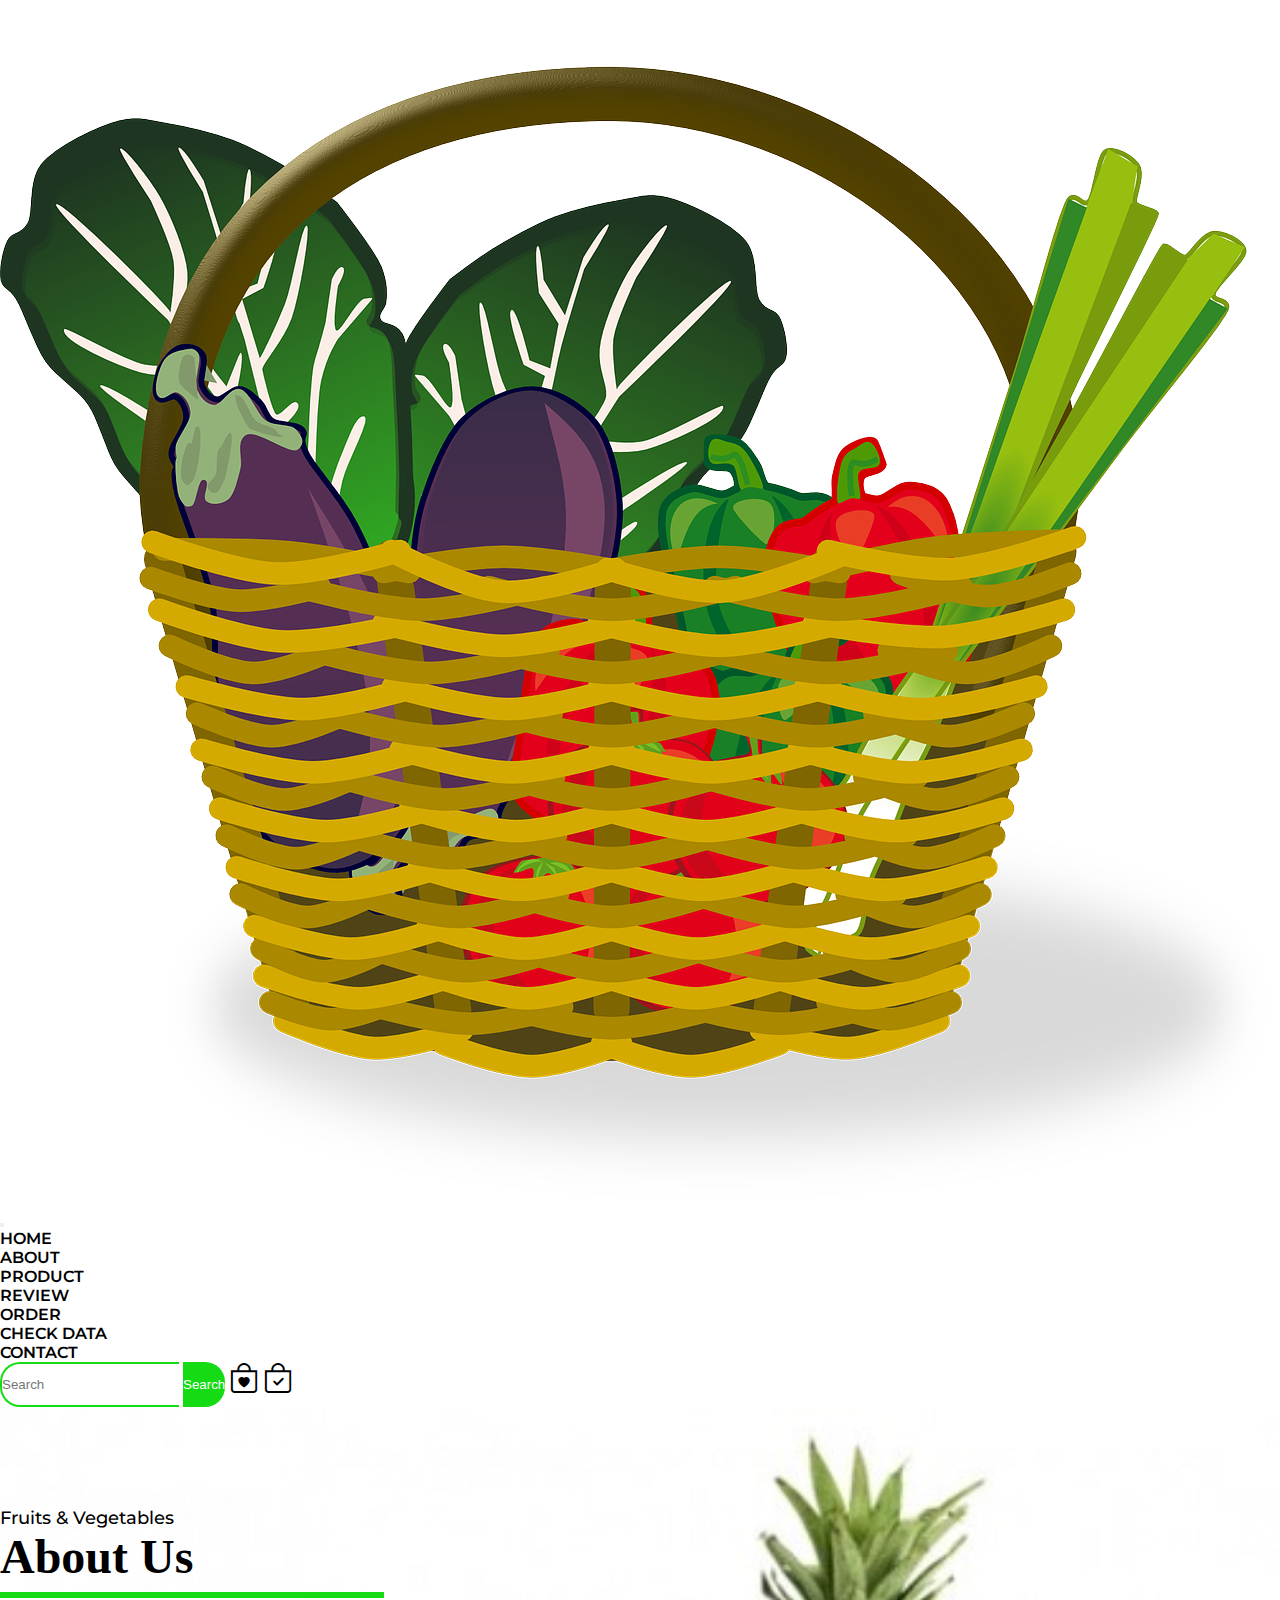
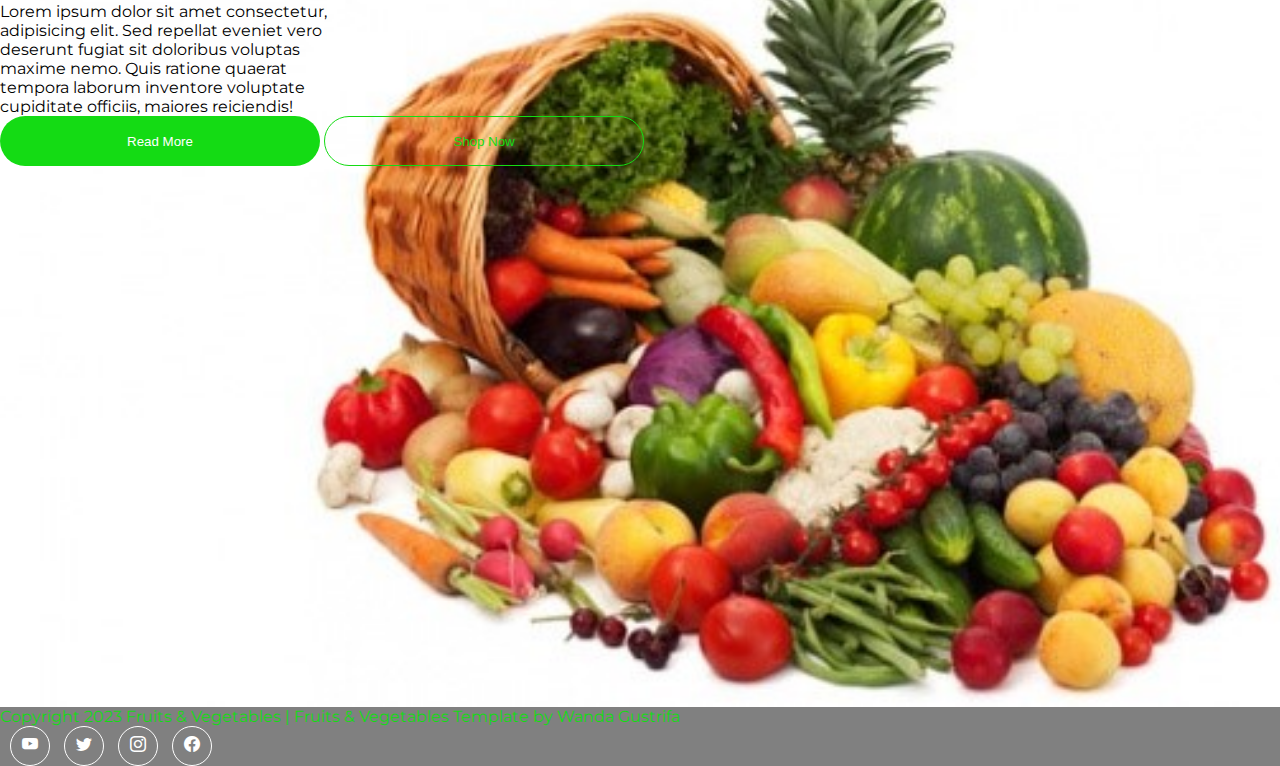
<file: Web E-Commerce Fruits&Vegetables/about.html>
<!doctype html>
<html lang="en">
  <head>
    <meta charset="utf-8">
    <meta name="viewport" content="width=device-width, initial-scale=1">
    <title>UMKM Buah dan Sayur</title>
    <link href="https://cdn.jsdelivr.net/npm/bootstrap@5.3.0-alpha3/dist/css/bootstrap.min.css" rel="stylesheet" integrity="sha384-KK94CHFLLe+nY2dmCWGMq91rCGa5gtU4mk92HdvYe+M/SXH301p5ILy+dN9+nJOZ" crossorigin="anonymous">
    <link rel="stylesheet" href="style.css">
    <link rel="stylesheet" href="https://cdn.jsdelivr.net/npm/bootstrap-icons@1.10.4/font/bootstrap-icons.css">
    <link rel="preconnect" href="https://fonts.googleapis.com">
    <link rel="preconnect" href="https://fonts.gstatic.com" crossorigin>
    <link href="https://fonts.googleapis.com/css2?family=Montserrat:ital@0;1&display=swap" rel="stylesheet">
  </head>
  <body>
    <h1></h1>
    <script src="https://cdn.jsdelivr.net/npm/bootstrap@5.3.0-alpha3/dist/js/bootstrap.bundle.min.js" integrity="sha384-ENjdO4Dr2bkBIFxQpeoTz1HIcje39Wm4jDKdf19U8gI4ddQ3GYNS7NTKfAdVQSZe" crossorigin="anonymous"></script>

    
    <nav class="navbar navbar-expand-lg pb-4">
        <div class="container">
          <a class="navbar-brand" href="#"><img src="./logoo.webp" class="img-fluid"></a>
          <button class="navbar-toggler" type="button" data-bs-toggle="collapse" data-bs-target="#navbarSupportedContent">
            <span class="navbar-toggler-icon"> </span>
          </button>
          <div class="collapse navbar-collapse" id="navbarSupportedContent">
            <ul class="navbar-nav m-auto mb-2 mb-lg-0">
              <li class="nav-item">
                <a class="nav-link" href="home.html">Home</a>
              </li>
              <li class="nav-item">
                <a class="nav-link" href="about.html">About</a>
              </li>
              <li class="nav-item">
                <a class="nav-link" href="product.html">Product</a>
              </li>
              <li class="nav-item ">
                <a class="nav-link" href="review.html">
                  Review
                </a>
              </li>
              <li class="nav-item">
                <a class="nav-link" href="order.html">Order</a>
              </li>
              <li class="nav-item">
                <a class="nav-link" href="dataOrder.html">Check Data</a>
              </li>
              <li class="nav-item">
                <a class="nav-link" href="contact.html">Contact</a>
              </li>
            </ul>
            <form class="d-flex" role="search">
              <input class="px-2 search" type="search" placeholder="Search" aria-label="Search">
              <button class="btn1 px-3" type="submit">Search</button>
              <span><i class="bi bi-bag-heart"></i></span>
              <span><i class="bi bi-bag-check"></i></span>
            </form>
          </div>
        </div>
      </nav>
      <!--About-->
      <section class="about" id="about">
        <div class="container">
          <div class="row">
            <div class="col-lg-6">
              <p class="m-0">Fruits & Vegetables</p>
              <h1> About Us</h1>
              <div class="line my-4"></div>
              <p>Lorem ipsum dolor sit amet 
                consectetur,<br>adipisicing elit. Sed repellat eveniet vero<br> deserunt fugiat sit doloribus voluptas<br> maxime nemo. 
                Quis ratione quaerat<br>tempora laborum inventore voluptate<br>cupiditate officiis, maiores reiciendis!</p>
            <button class="mbtn1">Read More</button>
            <button class="mbtn2">Shop Now</button>
            </div>
          </div>
        </div>
      </section>
      <section class="footer py-2">
        <div class="container">
            <div class="row">
                <div class="col-lg-9 pt-3">
                    <p>Copyright 2023 Fruits & Vegetables | Fruits & Vegetables Template by Wanda Gustrifa </p>
                </div>
                <div class="col-lg-3">
                    <div class="s1">
                        <span><i class="bi bi-youtube"></i></span>
                    </div>
                    <div class="s1">
                        <span><i class="bi bi-twitter"></i></span>
                    </div>
                    <div class="s1">
                        <span><i class="bi bi-instagram"></i></span>
                    </div>
                    <div class="s1">
                        <span><i class="bi bi-facebook"></i></span>
                    </div>
                </div>
            </div>
        </div>
    </section>
  </body>
</html>
</file>
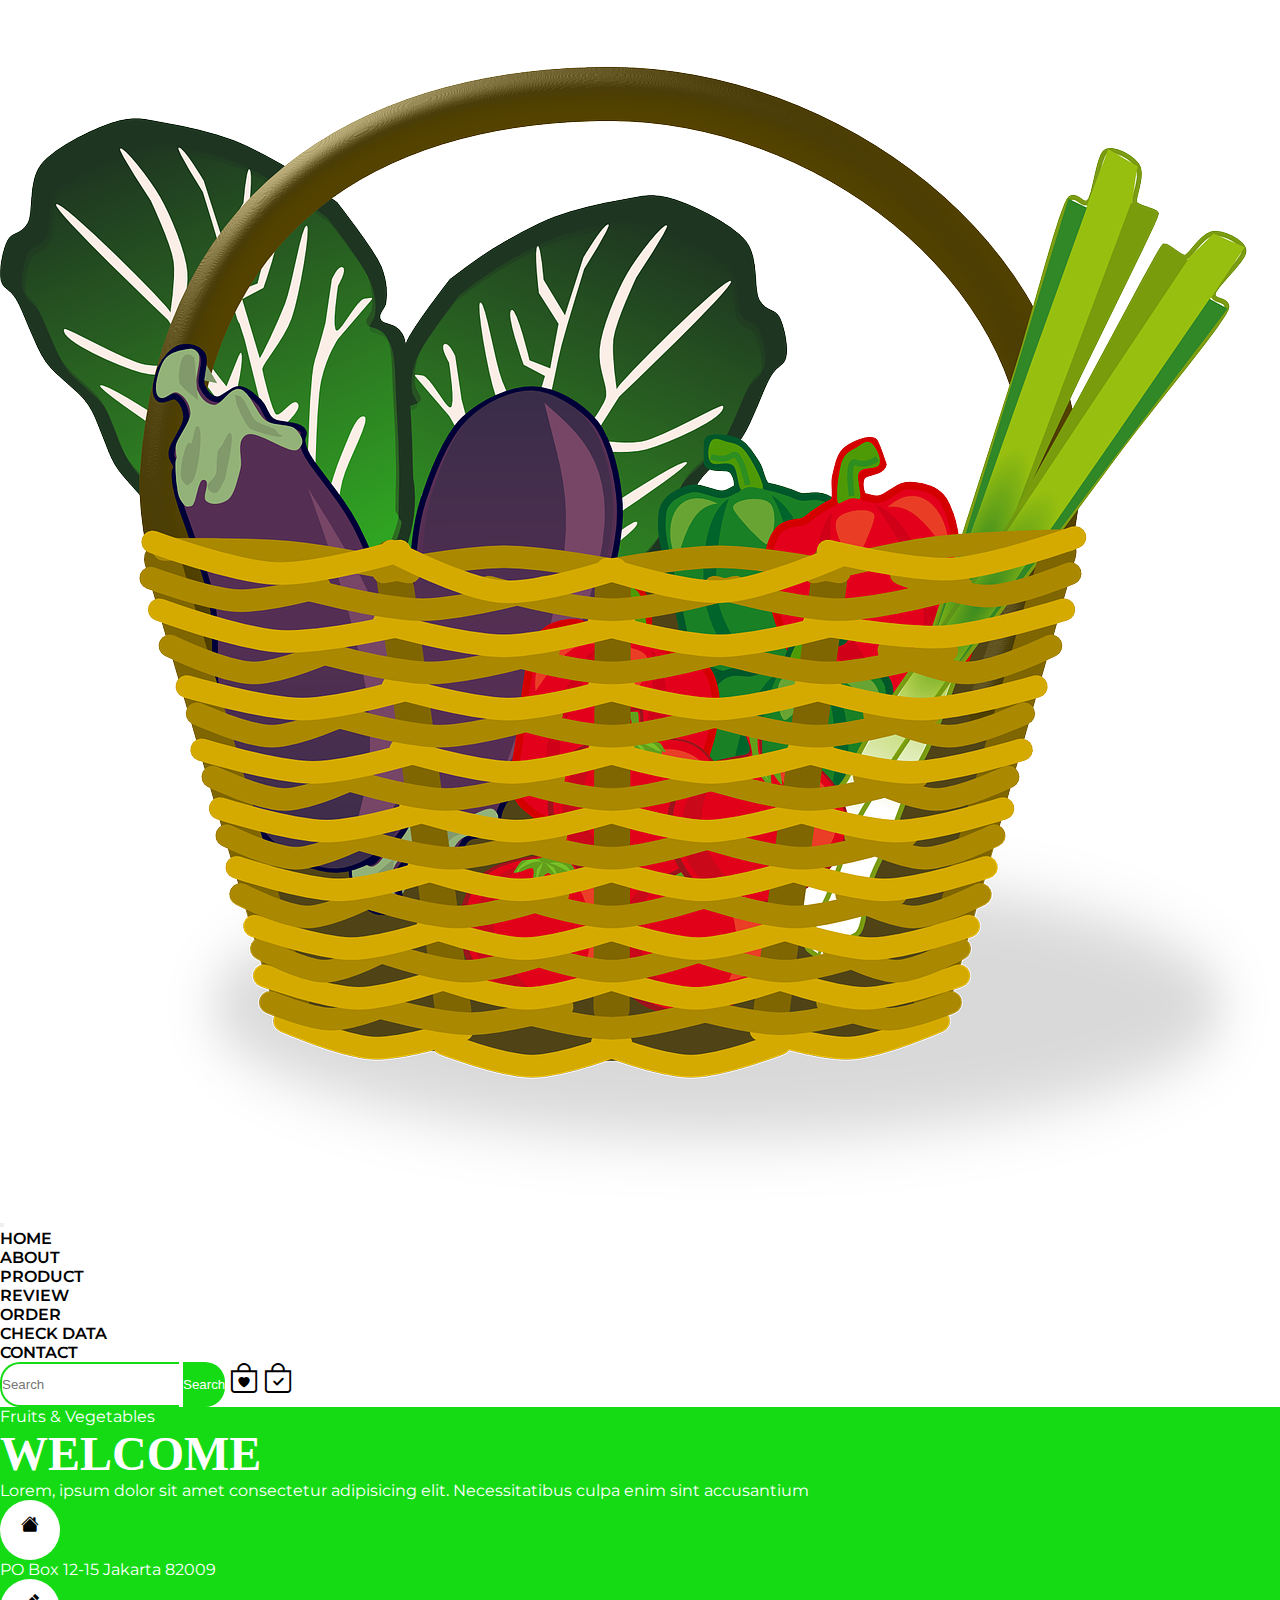
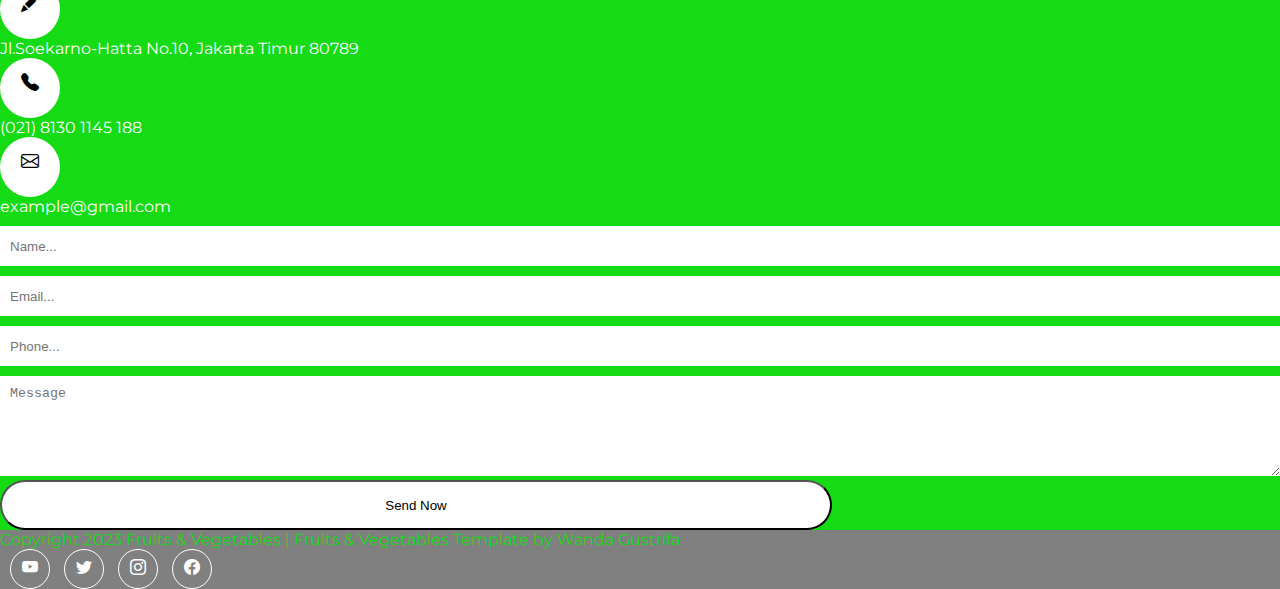
<file: Web E-Commerce Fruits&Vegetables/contact.html>
<!doctype html>
<html lang="en">
  <head>
    <meta charset="utf-8">
    <meta name="viewport" content="width=device-width, initial-scale=1">
    <title>UMKM Buah dan Sayur</title>
    <link href="https://cdn.jsdelivr.net/npm/bootstrap@5.3.0-alpha3/dist/css/bootstrap.min.css" rel="stylesheet" integrity="sha384-KK94CHFLLe+nY2dmCWGMq91rCGa5gtU4mk92HdvYe+M/SXH301p5ILy+dN9+nJOZ" crossorigin="anonymous">
    <link rel="stylesheet" href="style.css">
    <link rel="stylesheet" href="https://cdn.jsdelivr.net/npm/bootstrap-icons@1.10.4/font/bootstrap-icons.css">
    <link rel="preconnect" href="https://fonts.googleapis.com">
    <link rel="preconnect" href="https://fonts.gstatic.com" crossorigin>
    <link href="https://fonts.googleapis.com/css2?family=Montserrat:ital@0;1&display=swap" rel="stylesheet">
  </head>
  <body>
    <h1></h1>
    <script src="https://cdn.jsdelivr.net/npm/bootstrap@5.3.0-alpha3/dist/js/bootstrap.bundle.min.js" integrity="sha384-ENjdO4Dr2bkBIFxQpeoTz1HIcje39Wm4jDKdf19U8gI4ddQ3GYNS7NTKfAdVQSZe" crossorigin="anonymous"></script>

    <nav class="navbar navbar-expand-lg pb-4">
        <div class="container">
          <a class="navbar-brand" href="#"><img src="./logoo.webp" class="img-fluid"></a>
          <button class="navbar-toggler" type="button" data-bs-toggle="collapse" data-bs-target="#navbarSupportedContent">
            <span class="navbar-toggler-icon"> </span>
          </button>
          <div class="collapse navbar-collapse" id="navbarSupportedContent">
            <ul class="navbar-nav m-auto mb-2 mb-lg-0">
              <li class="nav-item">
                <a class="nav-link" href="home.html">Home</a>
              </li>
              <li class="nav-item">
                <a class="nav-link" href="about.html">About</a>
              </li>
              <li class="nav-item">
                <a class="nav-link" href="product.html">Product</a>
              </li>
              <li class="nav-item ">
                <a class="nav-link" href="review.html">
                  Review
                </a>
              </li>
              <li class="nav-item">
                <a class="nav-link" href="order.html">Order</a>
              </li>
              <li class="nav-item">
                <a class="nav-link" href="dataOrder.html">Check Data</a>
              </li>
              <li class="nav-item">
                <a class="nav-link" href="contact.html">Contact</a>
              </li>
            </ul>
            <form class="d-flex" role="search">
              <input class="px-2 search" type="search" placeholder="Search" aria-label="Search">
              <button class="btn1 px-3" type="submit">Search</button>
              <span><i class="bi bi-bag-heart"></i></span>
              <span><i class="bi bi-bag-check"></i></span>
            </form>
          </div>
        </div>
    </nav>
    <!--CONTACT-->
    <section class="contact py-5">
        <div class="container py-3">
            <div class="row">
                <div class="col-lg-7">
                    <p class="m-0">Fruits & Vegetables</p>
                    <h1>WELCOME</h1>
                    <div class="line2 my-4"></div>                    
                    <p>Lorem, ipsum dolor sit amet consectetur adipisicing elit. Necessitatibus culpa enim sint accusantium</p>

    <div class="row py-3">
        <div class="col-lg-6">
            <div class="row pt-2">
                <div class="col-lg-3 col-sm-3 col-2">
                    <div class="circle">
                        <span><i class="bi bi-house-fill"></i></span>
                    </div>
                </div>
                <div class="col-lg-8 col-sm-8 col-8 pt-2">
                        <p>PO Box 12-15 Jakarta 82009</p>
                </div>
            </div>

            <div class="row pt-2">
                <div class="col-lg-3 col-sm-3 col-2">
                    <div class="circle">
                        <span><i class="bi bi-pencil-fill"></i></span>
                    </div>
                </div>
                <div class="col-lg-8 col-sm-8 col-8 pt-2">
                        <p>Jl.Soekarno-Hatta No.10, Jakarta Timur 80789</p>
                </div>
            </div>

            <div class="row pt-2">
                <div class="col-lg-3 col-sm-3 col-2">
                    <div class="circle">
                        <span><i class="bi bi-telephone-fill"></i></span>
                    </div>
                </div>
                <div class="col-lg-8 col-sm-8 col-8 pt-2">
                        <p>(021) 8130 1145 188 </p>
                </div>
            </div>

            <div class="row pt-2">
                <div class="col-lg-3 col-sm-3 col-2">
                    <div class="circle">
                        <span><i class="bi bi-envelope"></i></span>
                    </div>
                </div>
                <div class="col-lg-8 col-sm-8 col-8 pt-2">
                        <p>example@gmail.com</p>
                </div>
            </div>
         <div class="col-lg-6">
             <input type="text" placeholder="Name...">
            <input type="text" placeholder="Email...">
            <input type="text" placeholder="Phone...">
            <textarea name="" id="" placeholder="Message"></textarea>
            <button class="cbtn mt-3">Send Now</button>
        </div>
        </div>
                
    </div>
    </section>
    <section class="footer py-2">
        <div class="container">
            <div class="row">
                <div class="col-lg-9 pt-3">
                    <p>Copyright 2023 Fruits & Vegetables | Fruits & Vegetables Template by Wanda Gustrifa </p>
                </div>
                <div class="col-lg-3">
                    <div class="s1">
                        <span><i class="bi bi-youtube"></i></span>
                    </div>
                    <div class="s1">
                        <span><i class="bi bi-twitter"></i></span>
                    </div>
                    <div class="s1">
                        <span><i class="bi bi-instagram"></i></span>
                    </div>
                    <div class="s1">
                        <span><i class="bi bi-facebook"></i></span>
                    </div>
                </div>
            </div>
        </div>
    </section>
  </body>
</html>
</file>
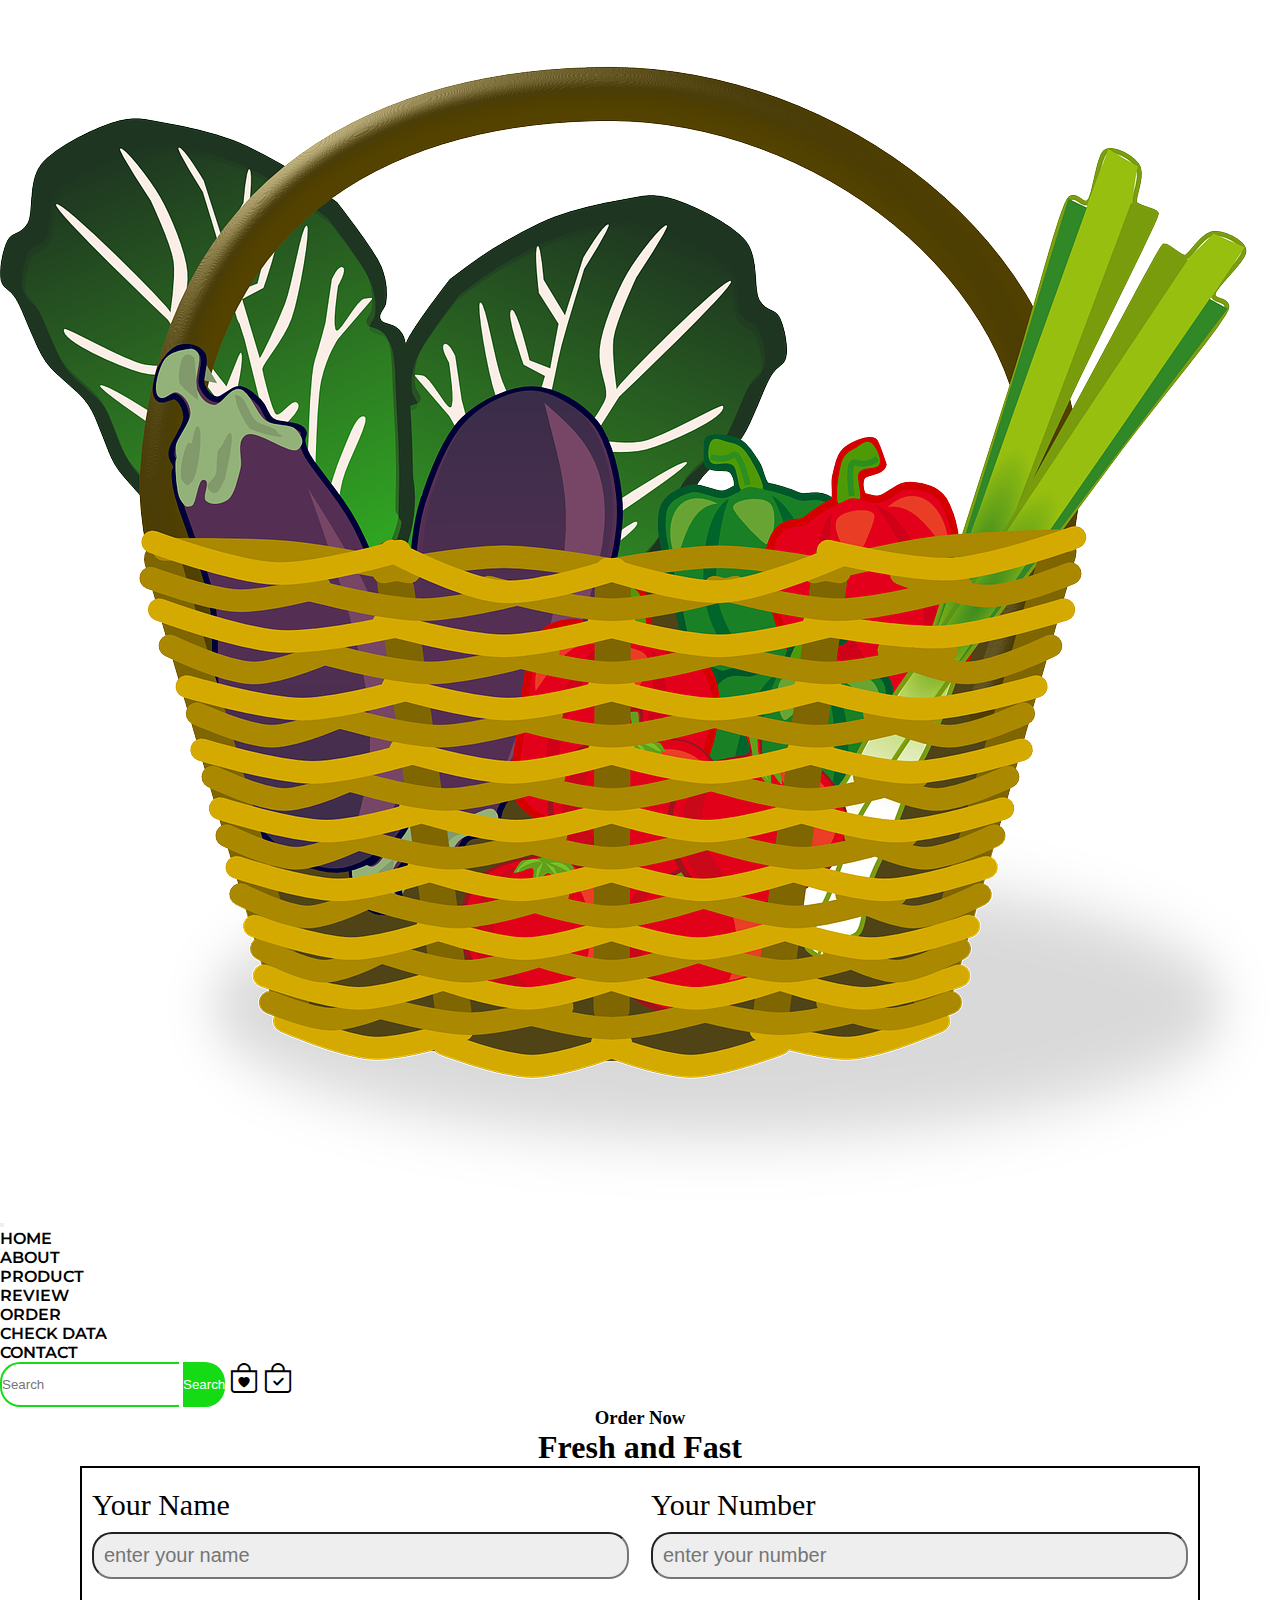
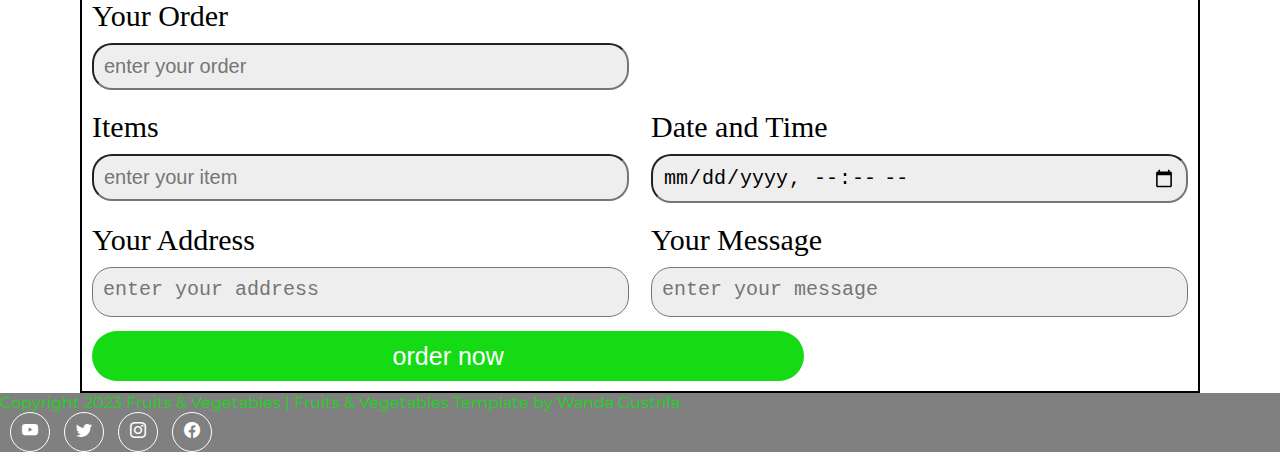
<file: Web E-Commerce Fruits&Vegetables/order.html>
<!doctype html>
<html lang="en">
  <head>
    <meta charset="utf-8">
    <meta name="viewport" content="width=device-width, initial-scale=1">
    <title>UMKM Buah dan Sayur</title>
    <link href="https://cdn.jsdelivr.net/npm/bootstrap@5.3.0-alpha3/dist/css/bootstrap.min.css" rel="stylesheet" integrity="sha384-KK94CHFLLe+nY2dmCWGMq91rCGa5gtU4mk92HdvYe+M/SXH301p5ILy+dN9+nJOZ" crossorigin="anonymous">
    <link rel="stylesheet" href="style.css">
    <link rel="stylesheet" href="https://cdn.jsdelivr.net/npm/bootstrap-icons@1.10.4/font/bootstrap-icons.css">
    <link rel="preconnect" href="https://fonts.googleapis.com">
<link rel="preconnect" href="https://fonts.gstatic.com" crossorigin>
<link href="https://fonts.googleapis.com/css2?family=Montserrat:ital@0;1&display=swap" rel="stylesheet">
</head>
  <body>
    <h1></h1>
    <script src="https://cdn.jsdelivr.net/npm/bootstrap@5.3.0-alpha3/dist/js/bootstrap.bundle.min.js" integrity="sha384-ENjdO4Dr2bkBIFxQpeoTz1HIcje39Wm4jDKdf19U8gI4ddQ3GYNS7NTKfAdVQSZe" crossorigin="anonymous"></script>

    
    <nav class="navbar navbar-expand-lg pb-4">
        <div class="container">
          <a class="navbar-brand" href="#"><img src="./logoo.webp" class="img-fluid"></a>
          <button class="navbar-toggler" type="button" data-bs-toggle="collapse" data-bs-target="#navbarSupportedContent">
            <span class="navbar-toggler-icon"> </span>
          </button>
          <div class="collapse navbar-collapse" id="navbarSupportedContent">
            <ul class="navbar-nav m-auto mb-2 mb-lg-0">
              <li class="nav-item">
                <a class="nav-link" href="home.html">Home</a>
              </li>
              <li class="nav-item">
                <a class="nav-link" href="about.html">About</a>
              </li>
              <li class="nav-item">
                <a class="nav-link" href="product.html">Product</a>
              </li>
              <li class="nav-item ">
                <a class="nav-link" href="review.html">
                  Review
                </a>
              </li>
              <li class="nav-item">
                <a class="nav-link" href="order.html">Order</a>
              </li>
              <li class="nav-item">
                <a class="nav-link" href="dataOrder.html">Check Data</a>
              </li>
              <li class="nav-item">
                <a class="nav-link" href="contact.html">Contact</a>
              </li>
            </ul>
            <form class="d-flex" role="search">
              <input class="px-2 search" type="search" placeholder="Search" aria-label="Search">
              <button class="btn1 px-3" type="submit">Search</button>
              <span><i class="bi bi-bag-heart"></i></span>
              <span><i class="bi bi-bag-check"></i></span>
            </form>
          </div>
        </div>
      </nav>

        <!--ORDER-->
      <section class="order" id="order">
        <h3 class="sub-heading">Order Now</h3>
        <h1 class="sub-heading">Fresh and Fast</h1>

        <form action="">
            <div class="inputBox">
                <div class="input">
                    <span>Your Name</span>
                    <input type="text" placeholder="enter your name">
                </div>
                <div class="input">
                    <span>Your Number</span>
                    <input type="number" placeholder="enter your number">
                </div>
            </div>
            <div class="inputBox">
                <div class="input">
                    <span>Your Order</span>
                    <input type="text" placeholder="enter your order">
                </div>
            </div>
            <div class="inputBox">
                <div class="input">
                    <span>Items</span>
                    <input type="number" placeholder="enter your item">
                </div>
                <div class="input">
                    <span>Date and Time</span>
                    <input type="datetime-local">
                </div>
            </div>
            <div class="inputBox">
                <div class="input">
                    <span>Your Address</span>
                    <textarea type="" placeholder="enter your address" id="" cols="30"></textarea>
                </div>
                <div class="input">
                    <span>Your Message</span>
                    <textarea type="" placeholder="enter your message" id="" cols="30"></textarea>
                </div>
            </div>
            <input type="submit" value="order now" class="cbtn">

        </form>
      </section>


      <section class="footer py-2">
        <div class="container">
            <div class="row">
                <div class="col-lg-9 pt-3">
                    <p>Copyright 2023 Fruits & Vegetables | Fruits & Vegetables Template by Wanda Gustrifa </p>
                </div>
                <div class="col-lg-3">
                    <div class="s1">
                        <span><i class="bi bi-youtube"></i></span>
                    </div>
                    <div class="s1">
                        <span><i class="bi bi-twitter"></i></span>
                    </div>
                    <div class="s1">
                        <span><i class="bi bi-instagram"></i></span>
                    </div>
                    <div class="s1">
                        <span><i class="bi bi-facebook"></i></span>
                    </div>
                </div>
            </div>
        </div>
    </section>
    </body>
</html>
</file>
<file: Web E-Commerce Fruits&Vegetables/style.css>
*{
    padding: 0;
    margin: 0;
    box-sizing: border-box;
}
p{
    font-family: 'Montserrat', sans-serif;
}
.nav-item a{
    text-decoration: none;
    color: black;
    font-weight: 600;
    text-transform: uppercase;
    margin-right: 15px ;
    transition: all 0.4s;
    font-family: 'Montserrat', sans-serif;
}
.nav-item a:hover{
    color: rgb(20, 219, 20);

}
.navbar-brand{
    height: 25px;
    width: 50px;
}
.search{
    height: 45px;
    outline: none;
    border: 2px solid rgb(20, 219, 20);
    background-color: transparent;
    border-radius: 20px 0px 0px 20px;
    border-right: none;
}
.btn1{
    height: 45px;
    outline: none;
    border: none;
    background-color: rgb(20, 219, 20);
    color: white;
    border-radius: 0px 20px 20px 0px;
    transition: all 0.4s;
}
.btn1:hover{
    background-color: rgb(9, 176, 9);
}
.bi-bag-heart{
    font-size: 30px;
    color: black;
    cursor: pointer;
    padding-top: 5px;
    transition: all 0.4s;
}
.bi-bag-heart:hover{
    color: rgb(20, 219, 20);
}
.bi-bag-check{
    font-size: 30px;
    color: black;
    cursor: pointer;
    padding-top: 5px;
    transition: all 0.4s;
}
.bi-bag-check:hover{
    color: rgb(20, 219, 20);
}
.navbar-toggler{
    font-size: 23px;
    color: black;
}
.navbar-toggler:focus{
    outline: none;
    box-shadow: none;
}
.carousel-inner{
    background-size: cover;
    height: 90vh;
    width: 100%;
}
.line{
    height: 6px;
    width: 30%;
    background-color: rgb(20, 219, 20);
    display: inline-block;
}
.about{
    background: url(./img/aboutus.jpg)no-repeat;
    background-size: cover;
    height: 100vh;
    width: 100%;
}
.about h1{
    font-size: 3rem;
    font-family: 'righteous', cursive;
}
.about p:nth-child(1){
    font-size: 18px;
    font-weight: 500;
    padding-top: 100px;
}
.about p:nth-child(2){
    font-size: 18px;
    color: gray;
}
.mbtn1{
    height: 50px;
    width: 25%;
    outline: none;
    border: none;
    color: white;
    background: rgb(20, 219, 20);
    border-radius: 50px;
    transition: all 0.4s;
}
.mbtn1:hover{
    background-color: rgb(9, 176, 9);
}
.mbtn2{
    height: 50px;
    width: 25%;
    outline: none;
    background-color: transparent;
    border: 1px solid rgb(20, 219, 20);
    color: rgb(20, 219, 20);
    border-radius: 50px;
    transition: all 0.4s;
}
.mbtn2:hover{
    background-color: rgb(20, 219, 20);
    border: none;
    color: white;
}
.box h1{
    font-size: 18px;
}
.love{
    text-align: left;
    color: red;
}
.product .star{
    text-align: end;
    color: orange;
}
.product .card{
    border: none;
    border-radius: none;
    cursor: pointer;
}
.product .card-body{
    border: 1px dashed rgb(183, 183, 183);
}
.head1{
    font-weight: 400;
    margin: 0;
}
.per1{
    color: rgb(168,162,162);
}
.btnc{
    height: 50px;
    width: 50%;
    outline: none;
    border: none;
    color: white;
    background: rgb(20, 219, 20);
    border-radius: 50px;
    margin: 0;
    display: block;
    transition: all 0.4s;
}
.btnc:hover{
    outline: none;
    border: 1px solid rgb(20, 219, 20);
    color: rgb(20, 219, 20);
    background: transparent;
    border-radius: 50px;
}
.contact{
    background: rgb(20, 219, 20);
}
.contact h1{
    font-size: 3rem;
    font-weight: bold;
    color: white;
}
.contact p{
    color: white;
}
.circle{
    height: 60px;
    width: 60px;
    border-radius: 50%;
    background-color: white;
    color: black;
    text-align: center;
    padding-top: 15px;
    font-size: 18px;
}
.contact input{
    height: 40px;
    width: 100%;
    border: none;
    outline: none;
    background-color: white;
    margin-top: 10px;
    padding: 10px;
}
.contact textarea{
    height: 100px;
    width: 100%;
    border: none;
    outline: none;
    background-color: white;
    margin-top: 10px;
    padding: 10px;
}
.cbtn{
    height: 50px;
    width: 65%;
    outline: none;
    color: black;
    background: white;
    border-radius: 50px;
    font-weight: lighter;
    transition: all 0.3s;
}
.cbtn:hover{
    background: rgb(159, 156, 149);
}
.footer{
    background: gray;
}
.s1{
    height: 40px;
    width: 40px;
    background-color: transparent;
    border: 1px solid white;
    color: white;
    border-radius: 50%;
    display: inline-block;
    text-align: center;
    padding-top: 9px;
    margin-left: 10px;
    transition: all 0.3s;
    cursor: pointer;
}
.s1:hover{
    background-color: rgb(20, 219, 20);
    border: none;
}
.footer p{
    color: rgb(20, 219, 20);
}
.order .sub-heading{
    text-align: center;
}
.order form{
    outline: none;
    width: 70rem;
    box-shadow: var(--box-shadow);
    border: 2px solid rgba(0, 0, 0, 2);
    background: #fff;
    padding: 10px;
    margin: 0 auto;
}
.order form .inputBox{
    display: flex;
    flex-wrap: wrap;
    justify-content: space-between;
}
.order form .inputBox .input{
    width: 49%;
}
.order form .inputBox .input span{
    display: block;
    padding: 10px 0;
    font-size: 30px;
    color: var(--light-color);
}
.order form .inputBox .input input,
.order form .inputBox .input textarea{
    background: #eee;
    border-radius: 20px;
    padding: 10px;
    font-size: 20px;
    color: var(--black);
    text-transform: none;
    margin-bottom: 10px;
    width: 100%;
}

.order form .inputBox .input textarea{
    height: 50px;
    resize: none;
}
.order form .cbtn{
    margin-top: 0;
    font-size: 25px;
    outline: none;
    border: none;
    color: white;
    background: rgb(20, 219, 20);
    border-radius: 50px;
    transition: all 0.4s;
}
.order form .cbtn:hover{
    background-color: rgb(9, 176, 9);
}
</file>
